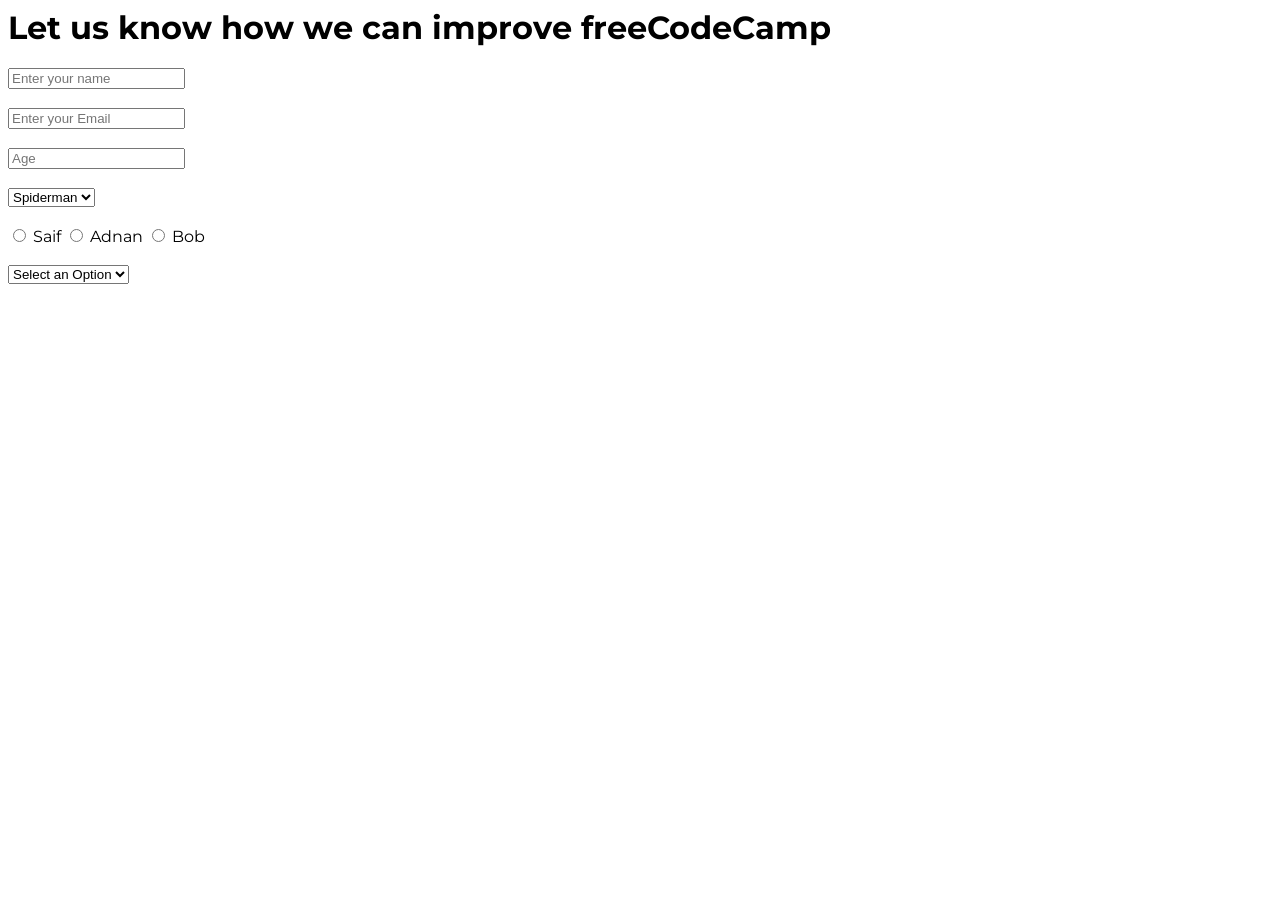
<file: html/tasks/practise.html>
<html>
  <head>
    <link rel="preconnect" href="https://fonts.googleapis.com" />
    <link rel="preconnect" href="https://fonts.gstatic.com" crossorigin />
    <link
      href="https://fonts.googleapis.com/css2?family=Montserrat:ital,wght@0,100..900;1,100..900&display=swap"
      rel="stylesheet"
    />
    <title>Practise Form</title>
  </head>
  <body style="font-family: Montserrat, sans-serif">
    <h1>Let us know how we can improve freeCodeCamp</h1>

    <input type="text" placeholder="Enter your name" />
    <br />
    <br />
    <input type="email" id="email" placeholder="Enter your Email" />
    <br />
    <br />
    <input type="number" placeholder="Age" />
    <br />
    <br />
    <!-- <input type="" placeholder="Student" /> -->
    <select>
      <option value="Spiderman">Spiderman</option>
      <option value="Goku">Goku</option>
    </select>
    <br />
    <br />
    <label for="saif">
      <input type="radio" id="saif" value="Definitely" />
      Saif
    </label>

    <label for="adnan">
      <input type="radio" id="adnan" value="Maybe" />
      Adnan
    </label>

    <label for="Bob">
      <input type="radio" id="Bob" value="Maybe" />
      Bob
    </label>
    <br />
    <br />
    <select>
      <option value="Select an Option">Select an Option</option>
      <option value="Food">Food</option>
      <option value="Code">Code</option>
    </select>
  </body>
</html>
</file>
